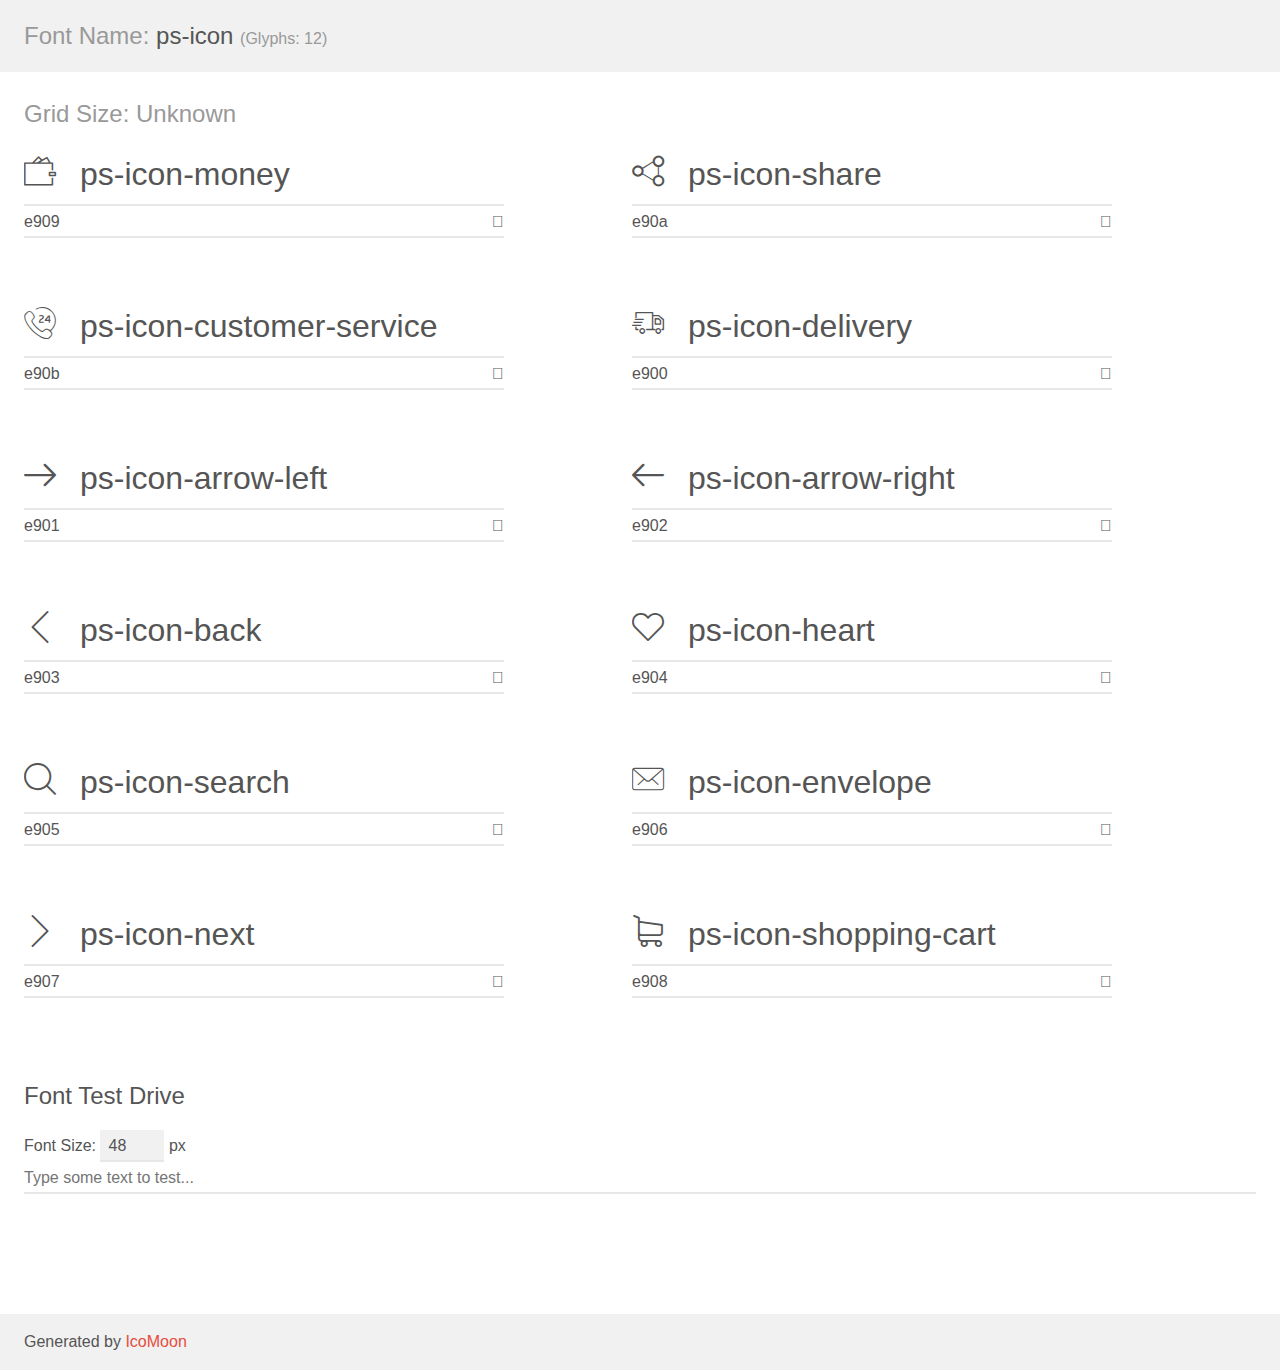
<file: plugins/ps-icon/demo.html>
<!doctype html>
<html>
<head>
    <meta charset="utf-8">
    <title>IcoMoon Demo</title>
    <meta name="description" content="An Icon Font Generated By IcoMoon.io">
    <meta name="viewport" content="width=device-width, initial-scale=1">
    <link rel="stylesheet" href="demo-files/demo.css">
    <link rel="stylesheet" href="style.css"></head>
<body>
    <div class="bgc1 clearfix">
        <h1 class="mhmm mvm"><span class="fgc1">Font Name:</span> ps-icon <small class="fgc1">(Glyphs:&nbsp;12)</small></h1>
    </div>
    <div class="clearfix mhl ptl">
        <h1 class="mvm mtn fgc1">Grid Size: Unknown</h1>
        <div class="glyph fs1">
            <div class="clearfix bshadow0 pbs">
                <span class="ps-icon-money">
                
                </span>
                <span class="mls"> ps-icon-money</span>
            </div>
            <fieldset class="fs0 size1of1 clearfix hidden-false">
                <input type="text" readonly value="e909" class="unit size1of2" />
                <input type="text" maxlength="1" readonly value="&#xe909;" class="unitRight size1of2 talign-right" />
            </fieldset>
            <div class="fs0 bshadow0 clearfix hidden-true">
                <span class="unit pvs fgc1">liga: </span>
                <input type="text" readonly value="" class="liga unitRight" />
            </div>
        </div>
        <div class="glyph fs1">
            <div class="clearfix bshadow0 pbs">
                <span class="ps-icon-share">
                
                </span>
                <span class="mls"> ps-icon-share</span>
            </div>
            <fieldset class="fs0 size1of1 clearfix hidden-false">
                <input type="text" readonly value="e90a" class="unit size1of2" />
                <input type="text" maxlength="1" readonly value="&#xe90a;" class="unitRight size1of2 talign-right" />
            </fieldset>
            <div class="fs0 bshadow0 clearfix hidden-true">
                <span class="unit pvs fgc1">liga: </span>
                <input type="text" readonly value="" class="liga unitRight" />
            </div>
        </div>
        <div class="glyph fs1">
            <div class="clearfix bshadow0 pbs">
                <span class="ps-icon-customer-service">
                
                </span>
                <span class="mls"> ps-icon-customer-service</span>
            </div>
            <fieldset class="fs0 size1of1 clearfix hidden-false">
                <input type="text" readonly value="e90b" class="unit size1of2" />
                <input type="text" maxlength="1" readonly value="&#xe90b;" class="unitRight size1of2 talign-right" />
            </fieldset>
            <div class="fs0 bshadow0 clearfix hidden-true">
                <span class="unit pvs fgc1">liga: </span>
                <input type="text" readonly value="" class="liga unitRight" />
            </div>
        </div>
        <div class="glyph fs1">
            <div class="clearfix bshadow0 pbs">
                <span class="ps-icon-delivery">
                
                </span>
                <span class="mls"> ps-icon-delivery</span>
            </div>
            <fieldset class="fs0 size1of1 clearfix hidden-false">
                <input type="text" readonly value="e900" class="unit size1of2" />
                <input type="text" maxlength="1" readonly value="&#xe900;" class="unitRight size1of2 talign-right" />
            </fieldset>
            <div class="fs0 bshadow0 clearfix hidden-true">
                <span class="unit pvs fgc1">liga: </span>
                <input type="text" readonly value="" class="liga unitRight" />
            </div>
        </div>
        <div class="glyph fs1">
            <div class="clearfix bshadow0 pbs">
                <span class="ps-icon-arrow-left">
                
                </span>
                <span class="mls"> ps-icon-arrow-left</span>
            </div>
            <fieldset class="fs0 size1of1 clearfix hidden-false">
                <input type="text" readonly value="e901" class="unit size1of2" />
                <input type="text" maxlength="1" readonly value="&#xe901;" class="unitRight size1of2 talign-right" />
            </fieldset>
            <div class="fs0 bshadow0 clearfix hidden-true">
                <span class="unit pvs fgc1">liga: </span>
                <input type="text" readonly value="" class="liga unitRight" />
            </div>
        </div>
        <div class="glyph fs1">
            <div class="clearfix bshadow0 pbs">
                <span class="ps-icon-arrow-right">
                
                </span>
                <span class="mls"> ps-icon-arrow-right</span>
            </div>
            <fieldset class="fs0 size1of1 clearfix hidden-false">
                <input type="text" readonly value="e902" class="unit size1of2" />
                <input type="text" maxlength="1" readonly value="&#xe902;" class="unitRight size1of2 talign-right" />
            </fieldset>
            <div class="fs0 bshadow0 clearfix hidden-true">
                <span class="unit pvs fgc1">liga: </span>
                <input type="text" readonly value="" class="liga unitRight" />
            </div>
        </div>
        <div class="glyph fs1">
            <div class="clearfix bshadow0 pbs">
                <span class="ps-icon-back">
                
                </span>
                <span class="mls"> ps-icon-back</span>
            </div>
            <fieldset class="fs0 size1of1 clearfix hidden-false">
                <input type="text" readonly value="e903" class="unit size1of2" />
                <input type="text" maxlength="1" readonly value="&#xe903;" class="unitRight size1of2 talign-right" />
            </fieldset>
            <div class="fs0 bshadow0 clearfix hidden-true">
                <span class="unit pvs fgc1">liga: </span>
                <input type="text" readonly value="" class="liga unitRight" />
            </div>
        </div>
        <div class="glyph fs1">
            <div class="clearfix bshadow0 pbs">
                <span class="ps-icon-heart">
                
                </span>
                <span class="mls"> ps-icon-heart</span>
            </div>
            <fieldset class="fs0 size1of1 clearfix hidden-false">
                <input type="text" readonly value="e904" class="unit size1of2" />
                <input type="text" maxlength="1" readonly value="&#xe904;" class="unitRight size1of2 talign-right" />
            </fieldset>
            <div class="fs0 bshadow0 clearfix hidden-true">
                <span class="unit pvs fgc1">liga: </span>
                <input type="text" readonly value="" class="liga unitRight" />
            </div>
        </div>
        <div class="glyph fs1">
            <div class="clearfix bshadow0 pbs">
                <span class="ps-icon-search">
                
                </span>
                <span class="mls"> ps-icon-search</span>
            </div>
            <fieldset class="fs0 size1of1 clearfix hidden-false">
                <input type="text" readonly value="e905" class="unit size1of2" />
                <input type="text" maxlength="1" readonly value="&#xe905;" class="unitRight size1of2 talign-right" />
            </fieldset>
            <div class="fs0 bshadow0 clearfix hidden-true">
                <span class="unit pvs fgc1">liga: </span>
                <input type="text" readonly value="" class="liga unitRight" />
            </div>
        </div>
        <div class="glyph fs1">
            <div class="clearfix bshadow0 pbs">
                <span class="ps-icon-envelope">
                
                </span>
                <span class="mls"> ps-icon-envelope</span>
            </div>
            <fieldset class="fs0 size1of1 clearfix hidden-false">
                <input type="text" readonly value="e906" class="unit size1of2" />
                <input type="text" maxlength="1" readonly value="&#xe906;" class="unitRight size1of2 talign-right" />
            </fieldset>
            <div class="fs0 bshadow0 clearfix hidden-true">
                <span class="unit pvs fgc1">liga: </span>
                <input type="text" readonly value="" class="liga unitRight" />
            </div>
        </div>
        <div class="glyph fs1">
            <div class="clearfix bshadow0 pbs">
                <span class="ps-icon-next">
                
                </span>
                <span class="mls"> ps-icon-next</span>
            </div>
            <fieldset class="fs0 size1of1 clearfix hidden-false">
                <input type="text" readonly value="e907" class="unit size1of2" />
                <input type="text" maxlength="1" readonly value="&#xe907;" class="unitRight size1of2 talign-right" />
            </fieldset>
            <div class="fs0 bshadow0 clearfix hidden-true">
                <span class="unit pvs fgc1">liga: </span>
                <input type="text" readonly value="" class="liga unitRight" />
            </div>
        </div>
        <div class="glyph fs1">
            <div class="clearfix bshadow0 pbs">
                <span class="ps-icon-shopping-cart">
                
                </span>
                <span class="mls"> ps-icon-shopping-cart</span>
            </div>
            <fieldset class="fs0 size1of1 clearfix hidden-false">
                <input type="text" readonly value="e908" class="unit size1of2" />
                <input type="text" maxlength="1" readonly value="&#xe908;" class="unitRight size1of2 talign-right" />
            </fieldset>
            <div class="fs0 bshadow0 clearfix hidden-true">
                <span class="unit pvs fgc1">liga: </span>
                <input type="text" readonly value="" class="liga unitRight" />
            </div>
        </div>
    </div>

    <!--[if gt IE 8]><!-->
    <div class="mhl clearfix mbl">
        <h1>Font Test Drive</h1>
        <label>
            Font Size: <input id="fontSize" type="number" class="textbox0 mbm"
            min="8" value="48" />
            px
        </label>
        <input id="testText" type="text" class="phl size1of1 mvl"
        placeholder="Type some text to test..." value=""/>
        <div id="testDrive" class="ps-icon-">&nbsp;
        </div>
    </div>
    <!--<![endif]-->
    <div class="bgc1 clearfix">
        <p class="mhl">Generated by <a href="https://icomoon.io/app">IcoMoon</a></p>
    </div>

    <script src="demo-files/demo.js"></script>
</body>
</html>
</file>
<file: plugins/ps-icon/demo-files/demo.css>
body {
  padding: 0;
  margin: 0;
  font-family: sans-serif;
  font-size: 1em;
  line-height: 1.5;
  color: #555;
  background: #fff;
}
h1 {
  font-size: 1.5em;
  font-weight: normal;
}
small {
  font-size: .66666667em;
}
a {
  color: #e74c3c;
  text-decoration: none;
}
a:hover, a:focus {
  box-shadow: 0 1px #e74c3c;
}
.bshadow0, input {
  box-shadow: inset 0 -2px #e7e7e7;
}
input:hover {
  box-shadow: inset 0 -2px #ccc;
}
input, fieldset {
  font-family: sans-serif;
  font-size: 1em;
  margin: 0;
  padding: 0;
  border: 0;
}
input {
  color: inherit;
  line-height: 1.5;
  height: 1.5em;
  padding: .25em 0;
}
input:focus {
  outline: none;
  box-shadow: inset 0 -2px #449fdb;
}
.glyph {
  font-size: 16px;
  width: 15em;
  padding-bottom: 1em;
  margin-right: 4em;
  margin-bottom: 1em;
  float: left;
  overflow: hidden;
}
.liga {
  width: 80%;
  width: calc(100% - 2.5em);
}
.talign-right {
  text-align: right;
}
.talign-center {
  text-align: center;
}
.bgc1 {
  background: #f1f1f1;
}
.fgc1 {
  color: #999;
}
.fgc0 {
  color: #000;
}
p {
  margin-top: 1em;
  margin-bottom: 1em;
}
.mvm {
  margin-top: .75em;
  margin-bottom: .75em;
}
.mtn {
  margin-top: 0;
}
.mtl, .mal {
  margin-top: 1.5em;
}
.mbl, .mal {
  margin-bottom: 1.5em;
}
.mal, .mhl {
  margin-left: 1.5em;
  margin-right: 1.5em;
}
.mhmm {
  margin-left: 1em;
  margin-right: 1em;
}
.mls {
  margin-left: .25em;
}
.ptl {
  padding-top: 1.5em;
}
.pbs, .pvs {
  padding-bottom: .25em;
}
.pvs, .pts {
  padding-top: .25em;
}
.unit {
  float: left;
}
.unitRight {
  float: right;
}
.size1of2 {
  width: 50%;
}
.size1of1 {
  width: 100%;
}
.clearfix:before, .clearfix:after {
  content: " ";
  display: table;
}
.clearfix:after {
  clear: both;
}
.hidden-true {
  display: none;
}
.textbox0 {
  width: 3em;
  background: #f1f1f1;
  padding: .25em .5em;
  line-height: 1.5;
  height: 1.5em;
}
#testDrive {
  display: block;
  padding-top: 24px;
  line-height: 1.5;
}
.fs0 {
  font-size: 16px;
}
.fs1 {
  font-size: 32px;
}
</file>
<file: plugins/ps-icon/style.css>
@font-face {
  font-family: 'ps-icon';
  src:  url('fonts/ps-icon.eot?ikt2lp');
  src:  url('fonts/ps-icon.eot?ikt2lp#iefix') format('embedded-opentype'),
    url('fonts/ps-icon.ttf?ikt2lp') format('truetype'),
    url('fonts/ps-icon.woff?ikt2lp') format('woff'),
    url('fonts/ps-icon.svg?ikt2lp#ps-icon') format('svg');
  font-weight: normal;
  font-style: normal;
}

[class^="ps-icon-"], [class*=" ps-icon-"] {
  /* use !important to prevent issues with browser extensions that change fonts */
  font-family: 'ps-icon' !important;
  speak: none;
  font-style: normal;
  font-weight: normal;
  font-variant: normal;
  text-transform: none;
  line-height: 1;

  /* Better Font Rendering =========== */
  -webkit-font-smoothing: antialiased;
  -moz-osx-font-smoothing: grayscale;
}

.ps-icon-money:before {
  content: "\e909";
}
.ps-icon-share:before {
  content: "\e90a";
}
.ps-icon-customer-service:before {
  content: "\e90b";
}
.ps-icon-delivery:before {
  content: "\e900";
}
.ps-icon-arrow-left:before {
  content: "\e901";
}
.ps-icon-arrow-right:before {
  content: "\e902";
}
.ps-icon-back:before {
  content: "\e903";
}
.ps-icon-heart:before {
  content: "\e904";
}
.ps-icon-search:before {
  content: "\e905";
}
.ps-icon-envelope:before {
  content: "\e906";
}
.ps-icon-next:before {
  content: "\e907";
}
.ps-icon-shopping-cart:before {
  content: "\e908";
}
</file>
